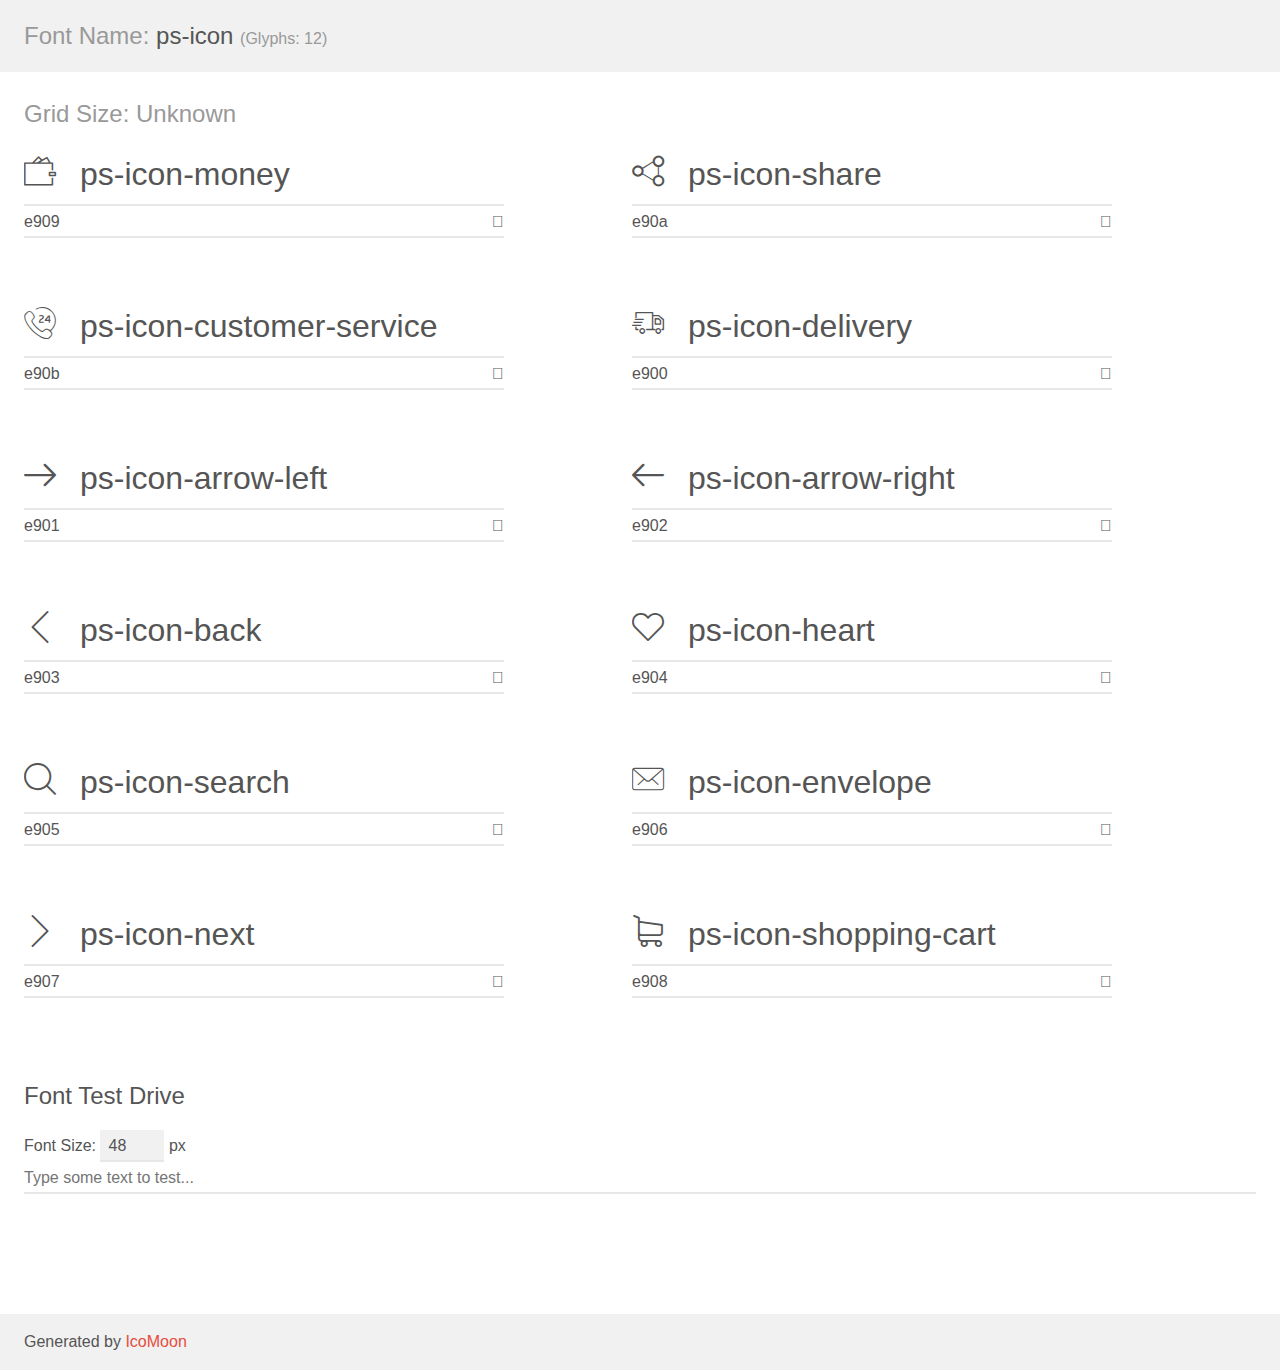
<file: plugins/ps-icon/demo.html>
<!doctype html>
<html>
<head>
    <meta charset="utf-8">
    <title>IcoMoon Demo</title>
    <meta name="description" content="An Icon Font Generated By IcoMoon.io">
    <meta name="viewport" content="width=device-width, initial-scale=1">
    <link rel="stylesheet" href="demo-files/demo.css">
    <link rel="stylesheet" href="style.css"></head>
<body>
    <div class="bgc1 clearfix">
        <h1 class="mhmm mvm"><span class="fgc1">Font Name:</span> ps-icon <small class="fgc1">(Glyphs:&nbsp;12)</small></h1>
    </div>
    <div class="clearfix mhl ptl">
        <h1 class="mvm mtn fgc1">Grid Size: Unknown</h1>
        <div class="glyph fs1">
            <div class="clearfix bshadow0 pbs">
                <span class="ps-icon-money">
                
                </span>
                <span class="mls"> ps-icon-money</span>
            </div>
            <fieldset class="fs0 size1of1 clearfix hidden-false">
                <input type="text" readonly value="e909" class="unit size1of2" />
                <input type="text" maxlength="1" readonly value="&#xe909;" class="unitRight size1of2 talign-right" />
            </fieldset>
            <div class="fs0 bshadow0 clearfix hidden-true">
                <span class="unit pvs fgc1">liga: </span>
                <input type="text" readonly value="" class="liga unitRight" />
            </div>
        </div>
        <div class="glyph fs1">
            <div class="clearfix bshadow0 pbs">
                <span class="ps-icon-share">
                
                </span>
                <span class="mls"> ps-icon-share</span>
            </div>
            <fieldset class="fs0 size1of1 clearfix hidden-false">
                <input type="text" readonly value="e90a" class="unit size1of2" />
                <input type="text" maxlength="1" readonly value="&#xe90a;" class="unitRight size1of2 talign-right" />
            </fieldset>
            <div class="fs0 bshadow0 clearfix hidden-true">
                <span class="unit pvs fgc1">liga: </span>
                <input type="text" readonly value="" class="liga unitRight" />
            </div>
        </div>
        <div class="glyph fs1">
            <div class="clearfix bshadow0 pbs">
                <span class="ps-icon-customer-service">
                
                </span>
                <span class="mls"> ps-icon-customer-service</span>
            </div>
            <fieldset class="fs0 size1of1 clearfix hidden-false">
                <input type="text" readonly value="e90b" class="unit size1of2" />
                <input type="text" maxlength="1" readonly value="&#xe90b;" class="unitRight size1of2 talign-right" />
            </fieldset>
            <div class="fs0 bshadow0 clearfix hidden-true">
                <span class="unit pvs fgc1">liga: </span>
                <input type="text" readonly value="" class="liga unitRight" />
            </div>
        </div>
        <div class="glyph fs1">
            <div class="clearfix bshadow0 pbs">
                <span class="ps-icon-delivery">
                
                </span>
                <span class="mls"> ps-icon-delivery</span>
            </div>
            <fieldset class="fs0 size1of1 clearfix hidden-false">
                <input type="text" readonly value="e900" class="unit size1of2" />
                <input type="text" maxlength="1" readonly value="&#xe900;" class="unitRight size1of2 talign-right" />
            </fieldset>
            <div class="fs0 bshadow0 clearfix hidden-true">
                <span class="unit pvs fgc1">liga: </span>
                <input type="text" readonly value="" class="liga unitRight" />
            </div>
        </div>
        <div class="glyph fs1">
            <div class="clearfix bshadow0 pbs">
                <span class="ps-icon-arrow-left">
                
                </span>
                <span class="mls"> ps-icon-arrow-left</span>
            </div>
            <fieldset class="fs0 size1of1 clearfix hidden-false">
                <input type="text" readonly value="e901" class="unit size1of2" />
                <input type="text" maxlength="1" readonly value="&#xe901;" class="unitRight size1of2 talign-right" />
            </fieldset>
            <div class="fs0 bshadow0 clearfix hidden-true">
                <span class="unit pvs fgc1">liga: </span>
                <input type="text" readonly value="" class="liga unitRight" />
            </div>
        </div>
        <div class="glyph fs1">
            <div class="clearfix bshadow0 pbs">
                <span class="ps-icon-arrow-right">
                
                </span>
                <span class="mls"> ps-icon-arrow-right</span>
            </div>
            <fieldset class="fs0 size1of1 clearfix hidden-false">
                <input type="text" readonly value="e902" class="unit size1of2" />
                <input type="text" maxlength="1" readonly value="&#xe902;" class="unitRight size1of2 talign-right" />
            </fieldset>
            <div class="fs0 bshadow0 clearfix hidden-true">
                <span class="unit pvs fgc1">liga: </span>
                <input type="text" readonly value="" class="liga unitRight" />
            </div>
        </div>
        <div class="glyph fs1">
            <div class="clearfix bshadow0 pbs">
                <span class="ps-icon-back">
                
                </span>
                <span class="mls"> ps-icon-back</span>
            </div>
            <fieldset class="fs0 size1of1 clearfix hidden-false">
                <input type="text" readonly value="e903" class="unit size1of2" />
                <input type="text" maxlength="1" readonly value="&#xe903;" class="unitRight size1of2 talign-right" />
            </fieldset>
            <div class="fs0 bshadow0 clearfix hidden-true">
                <span class="unit pvs fgc1">liga: </span>
                <input type="text" readonly value="" class="liga unitRight" />
            </div>
        </div>
        <div class="glyph fs1">
            <div class="clearfix bshadow0 pbs">
                <span class="ps-icon-heart">
                
                </span>
                <span class="mls"> ps-icon-heart</span>
            </div>
            <fieldset class="fs0 size1of1 clearfix hidden-false">
                <input type="text" readonly value="e904" class="unit size1of2" />
                <input type="text" maxlength="1" readonly value="&#xe904;" class="unitRight size1of2 talign-right" />
            </fieldset>
            <div class="fs0 bshadow0 clearfix hidden-true">
                <span class="unit pvs fgc1">liga: </span>
                <input type="text" readonly value="" class="liga unitRight" />
            </div>
        </div>
        <div class="glyph fs1">
            <div class="clearfix bshadow0 pbs">
                <span class="ps-icon-search">
                
                </span>
                <span class="mls"> ps-icon-search</span>
            </div>
            <fieldset class="fs0 size1of1 clearfix hidden-false">
                <input type="text" readonly value="e905" class="unit size1of2" />
                <input type="text" maxlength="1" readonly value="&#xe905;" class="unitRight size1of2 talign-right" />
            </fieldset>
            <div class="fs0 bshadow0 clearfix hidden-true">
                <span class="unit pvs fgc1">liga: </span>
                <input type="text" readonly value="" class="liga unitRight" />
            </div>
        </div>
        <div class="glyph fs1">
            <div class="clearfix bshadow0 pbs">
                <span class="ps-icon-envelope">
                
                </span>
                <span class="mls"> ps-icon-envelope</span>
            </div>
            <fieldset class="fs0 size1of1 clearfix hidden-false">
                <input type="text" readonly value="e906" class="unit size1of2" />
                <input type="text" maxlength="1" readonly value="&#xe906;" class="unitRight size1of2 talign-right" />
            </fieldset>
            <div class="fs0 bshadow0 clearfix hidden-true">
                <span class="unit pvs fgc1">liga: </span>
                <input type="text" readonly value="" class="liga unitRight" />
            </div>
        </div>
        <div class="glyph fs1">
            <div class="clearfix bshadow0 pbs">
                <span class="ps-icon-next">
                
                </span>
                <span class="mls"> ps-icon-next</span>
            </div>
            <fieldset class="fs0 size1of1 clearfix hidden-false">
                <input type="text" readonly value="e907" class="unit size1of2" />
                <input type="text" maxlength="1" readonly value="&#xe907;" class="unitRight size1of2 talign-right" />
            </fieldset>
            <div class="fs0 bshadow0 clearfix hidden-true">
                <span class="unit pvs fgc1">liga: </span>
                <input type="text" readonly value="" class="liga unitRight" />
            </div>
        </div>
        <div class="glyph fs1">
            <div class="clearfix bshadow0 pbs">
                <span class="ps-icon-shopping-cart">
                
                </span>
                <span class="mls"> ps-icon-shopping-cart</span>
            </div>
            <fieldset class="fs0 size1of1 clearfix hidden-false">
                <input type="text" readonly value="e908" class="unit size1of2" />
                <input type="text" maxlength="1" readonly value="&#xe908;" class="unitRight size1of2 talign-right" />
            </fieldset>
            <div class="fs0 bshadow0 clearfix hidden-true">
                <span class="unit pvs fgc1">liga: </span>
                <input type="text" readonly value="" class="liga unitRight" />
            </div>
        </div>
    </div>

    <!--[if gt IE 8]><!-->
    <div class="mhl clearfix mbl">
        <h1>Font Test Drive</h1>
        <label>
            Font Size: <input id="fontSize" type="number" class="textbox0 mbm"
            min="8" value="48" />
            px
        </label>
        <input id="testText" type="text" class="phl size1of1 mvl"
        placeholder="Type some text to test..." value=""/>
        <div id="testDrive" class="ps-icon-">&nbsp;
        </div>
    </div>
    <!--<![endif]-->
    <div class="bgc1 clearfix">
        <p class="mhl">Generated by <a href="https://icomoon.io/app">IcoMoon</a></p>
    </div>

    <script src="demo-files/demo.js"></script>
</body>
</html>
</file>
<file: plugins/ps-icon/demo-files/demo.css>
body {
  padding: 0;
  margin: 0;
  font-family: sans-serif;
  font-size: 1em;
  line-height: 1.5;
  color: #555;
  background: #fff;
}
h1 {
  font-size: 1.5em;
  font-weight: normal;
}
small {
  font-size: .66666667em;
}
a {
  color: #e74c3c;
  text-decoration: none;
}
a:hover, a:focus {
  box-shadow: 0 1px #e74c3c;
}
.bshadow0, input {
  box-shadow: inset 0 -2px #e7e7e7;
}
input:hover {
  box-shadow: inset 0 -2px #ccc;
}
input, fieldset {
  font-family: sans-serif;
  font-size: 1em;
  margin: 0;
  padding: 0;
  border: 0;
}
input {
  color: inherit;
  line-height: 1.5;
  height: 1.5em;
  padding: .25em 0;
}
input:focus {
  outline: none;
  box-shadow: inset 0 -2px #449fdb;
}
.glyph {
  font-size: 16px;
  width: 15em;
  padding-bottom: 1em;
  margin-right: 4em;
  margin-bottom: 1em;
  float: left;
  overflow: hidden;
}
.liga {
  width: 80%;
  width: calc(100% - 2.5em);
}
.talign-right {
  text-align: right;
}
.talign-center {
  text-align: center;
}
.bgc1 {
  background: #f1f1f1;
}
.fgc1 {
  color: #999;
}
.fgc0 {
  color: #000;
}
p {
  margin-top: 1em;
  margin-bottom: 1em;
}
.mvm {
  margin-top: .75em;
  margin-bottom: .75em;
}
.mtn {
  margin-top: 0;
}
.mtl, .mal {
  margin-top: 1.5em;
}
.mbl, .mal {
  margin-bottom: 1.5em;
}
.mal, .mhl {
  margin-left: 1.5em;
  margin-right: 1.5em;
}
.mhmm {
  margin-left: 1em;
  margin-right: 1em;
}
.mls {
  margin-left: .25em;
}
.ptl {
  padding-top: 1.5em;
}
.pbs, .pvs {
  padding-bottom: .25em;
}
.pvs, .pts {
  padding-top: .25em;
}
.unit {
  float: left;
}
.unitRight {
  float: right;
}
.size1of2 {
  width: 50%;
}
.size1of1 {
  width: 100%;
}
.clearfix:before, .clearfix:after {
  content: " ";
  display: table;
}
.clearfix:after {
  clear: both;
}
.hidden-true {
  display: none;
}
.textbox0 {
  width: 3em;
  background: #f1f1f1;
  padding: .25em .5em;
  line-height: 1.5;
  height: 1.5em;
}
#testDrive {
  display: block;
  padding-top: 24px;
  line-height: 1.5;
}
.fs0 {
  font-size: 16px;
}
.fs1 {
  font-size: 32px;
}
</file>
<file: plugins/ps-icon/style.css>
@font-face {
  font-family: 'ps-icon';
  src:  url('fonts/ps-icon.eot?ikt2lp');
  src:  url('fonts/ps-icon.eot?ikt2lp#iefix') format('embedded-opentype'),
    url('fonts/ps-icon.ttf?ikt2lp') format('truetype'),
    url('fonts/ps-icon.woff?ikt2lp') format('woff'),
    url('fonts/ps-icon.svg?ikt2lp#ps-icon') format('svg');
  font-weight: normal;
  font-style: normal;
}

[class^="ps-icon-"], [class*=" ps-icon-"] {
  /* use !important to prevent issues with browser extensions that change fonts */
  font-family: 'ps-icon' !important;
  speak: none;
  font-style: normal;
  font-weight: normal;
  font-variant: normal;
  text-transform: none;
  line-height: 1;

  /* Better Font Rendering =========== */
  -webkit-font-smoothing: antialiased;
  -moz-osx-font-smoothing: grayscale;
}

.ps-icon-money:before {
  content: "\e909";
}
.ps-icon-share:before {
  content: "\e90a";
}
.ps-icon-customer-service:before {
  content: "\e90b";
}
.ps-icon-delivery:before {
  content: "\e900";
}
.ps-icon-arrow-left:before {
  content: "\e901";
}
.ps-icon-arrow-right:before {
  content: "\e902";
}
.ps-icon-back:before {
  content: "\e903";
}
.ps-icon-heart:before {
  content: "\e904";
}
.ps-icon-search:before {
  content: "\e905";
}
.ps-icon-envelope:before {
  content: "\e906";
}
.ps-icon-next:before {
  content: "\e907";
}
.ps-icon-shopping-cart:before {
  content: "\e908";
}
</file>
